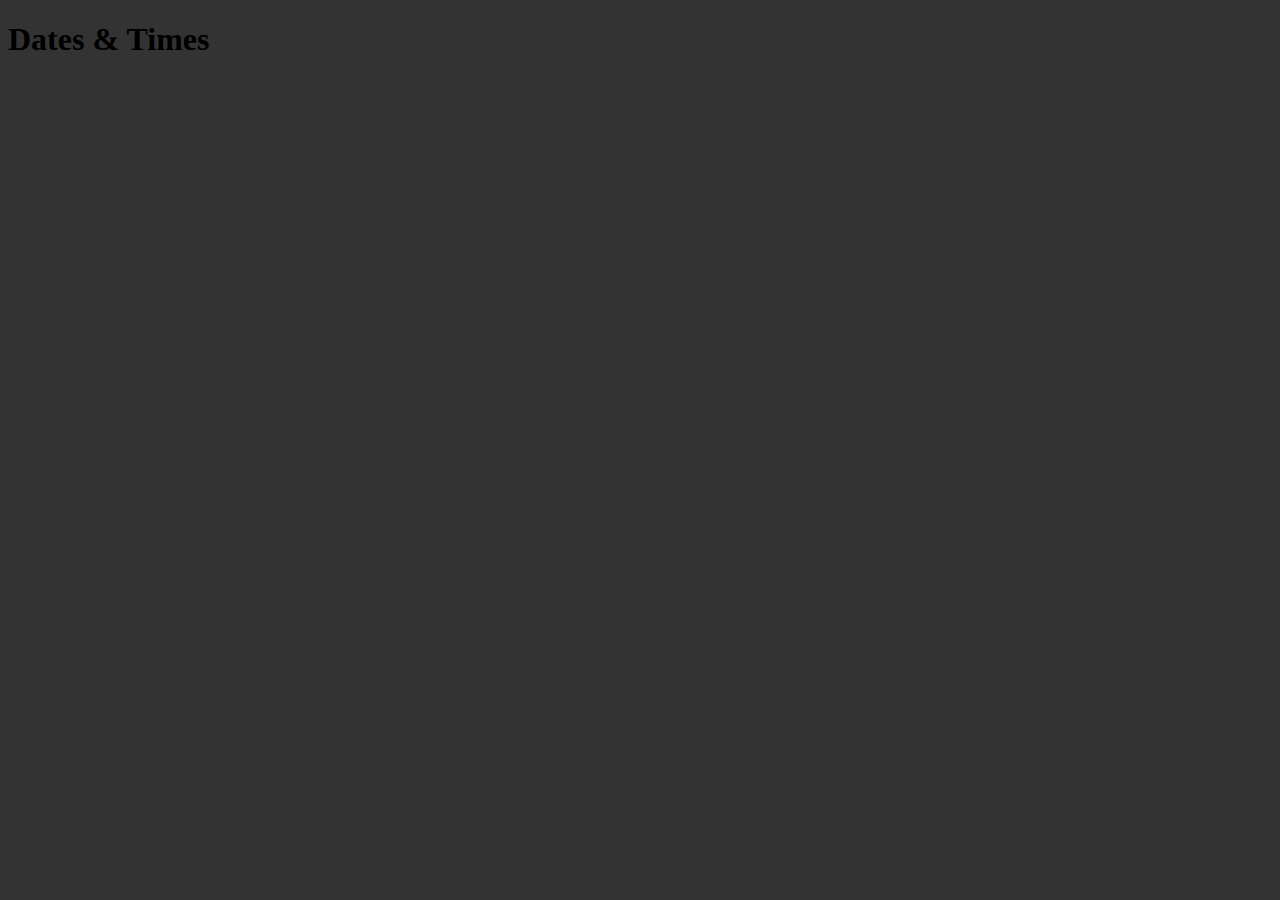
<file: Dates_&_Times/index.html>
<!DOCTYPE html>
<html lang="en">
<head>
    <meta charset="UTF-8">
    <meta name="viewport" content="width=device-width, initial-scale=1.0">
    <title>Dates & Times</title>
    <style>
        body{
            background: #333;
        }
        .clock{
            font-size: 4em;
            text-align: center;
            margin: 200px auto;
            color: yellow;
            font-family: arial;
        }
        .clock span{
            padding: 20px;
            background: #444;
        }

    </style>
</head>
<body>
    <h1>Dates & Times</h1>
    <div class="clock">
        
    </div>
    <script src="http://cdn.date-fns.org/v1.9.0/date_fns.min.js"></script>
    <script src="/Dates_&_Times/sandbox.js"></script>
</body>
</html>
</file>
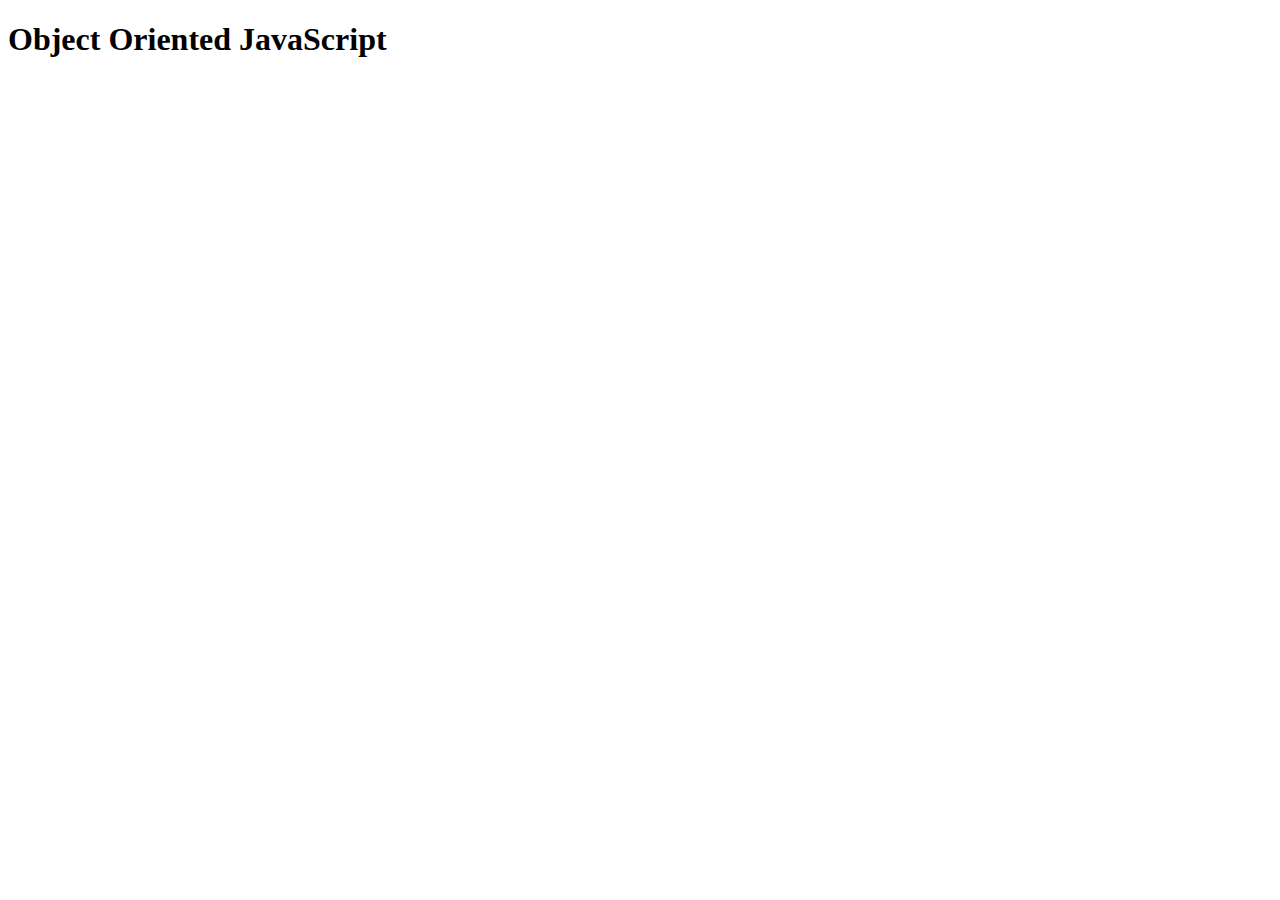
<file: OOP/index.html>
<!DOCTYPE html>
<html lang="en">
<head>
    <meta charset="UTF-8">
    <meta name="viewport" content="width=device-width, initial-scale=1.0">
    <title>Javascript Crash Course</title>
</head>
<body>
    <h1>Object Oriented JavaScript</h1>

    <script src="./sandbox.js"></script>
</body>
</html>
</file>
